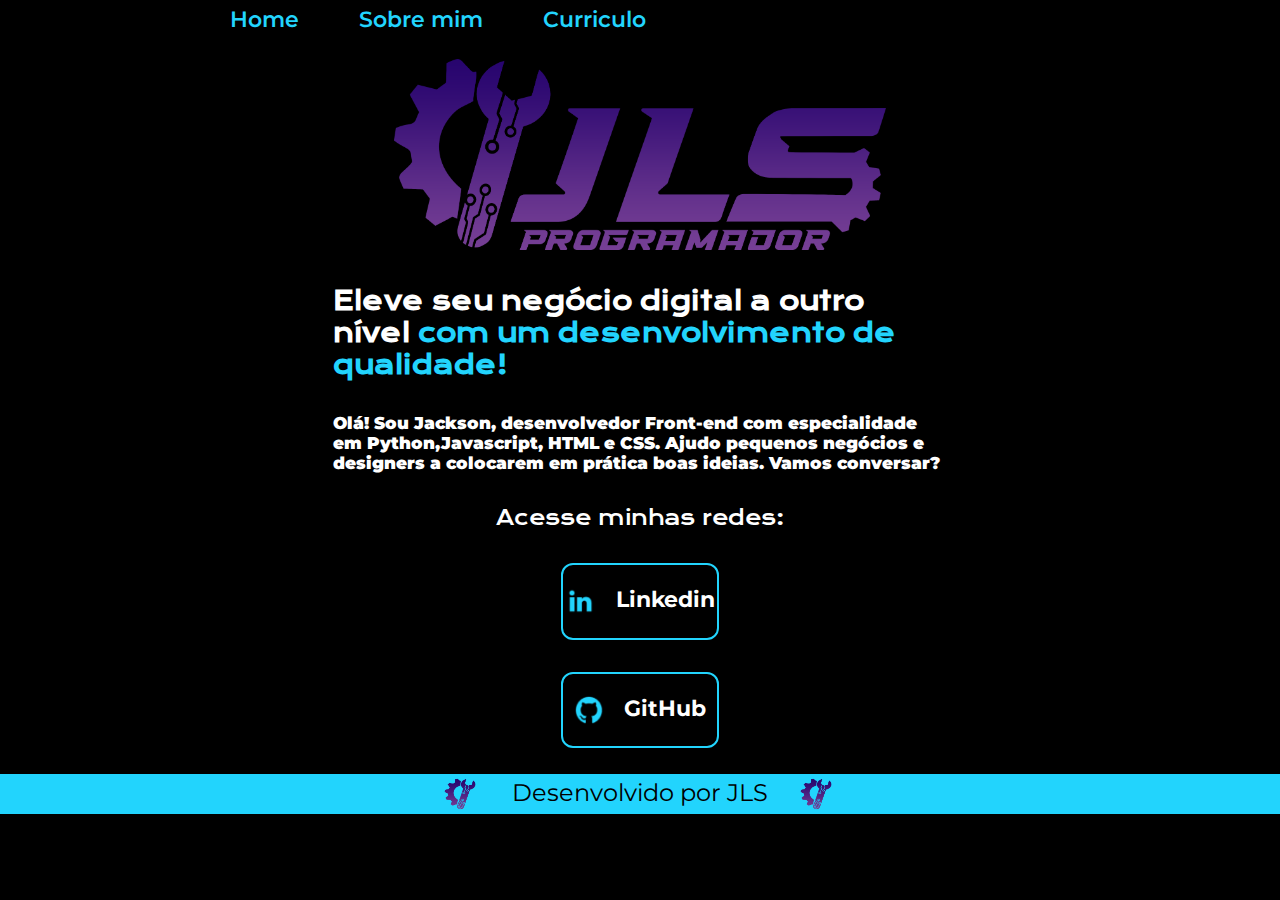
<file: index.html>
<!DOCTYPE html>
<html lang="pt-br">
<head>
    <meta charset="UTF-8"> 
    <meta http-equiv="X-UA-Compatible" content="IE=edge">
    <meta name="viewport" content="width=device-width, initial-scale=1.0">
    <title>Portifolio</title>
    <link rel="stylesheet" href="./estilos/estilo.css">
</head>
<body>
    <header class="cabecalho">
        <nav class="cabecalho__menu">
            <a class="cabecalho__menu__link" href="index.html">Home</a>
            <a class="cabecalho__menu__link" href="sobre.html">Sobre mim</a>
            <a class="cabecalho__menu__link" href="curriculo.html">Curriculo</a>
        </nav>
    </header>
    <main class="apresentacao">
        <section class="apresentacao__conteudo">
            <h1 class="apresentacao__conteudo__titulo">Eleve seu negócio digital a outro nível 
            <strong class="titulo-destaque">com um desenvolvimento de qualidade!
            </strong></h1>
            <p class="apresentacao__conteudo__texto">Olá! Sou Jackson, desenvolvedor 
            Front-end com especialidade em Python,Javascript, HTML e
            CSS. Ajudo pequenos negócios e designers a 
            colocarem em prática boas ideias. Vamos 
            conversar?</p>
            <div class="apresentacao__links">
                <h2 class="apresentacao__subtitulo">Acesse minhas redes:</h2>
                <a class="apresentacao__botao" href="https://www.linkedin.com/in/jackson-de-lima-silva-soares-45172a227/">
                    <img class="apresentacao__imagem" src="./assets/linkedin.png">
                    Linkedin
                </a>
                <a class="apresentacao__botao" href="https://github.com/DongoDudongo">
                    <img class="apresentacao__imagem2" src="./assets/github.png">
                    GitHub
                </a>
            </div>
        </section>
            <img id="jsllogo" src="./assets/jsllogocompleta.png" alt="Foto da logo">
    </main>
    <footer class="rodape">
        <img id="imagemrodape"  src="./assets/jsllogo.png">
        <p>Desenvolvido por JLS</p>
        <img id="imagemrodape"  src="./assets/jsllogo.png">
    </footer>
</body>
</html>
</file>
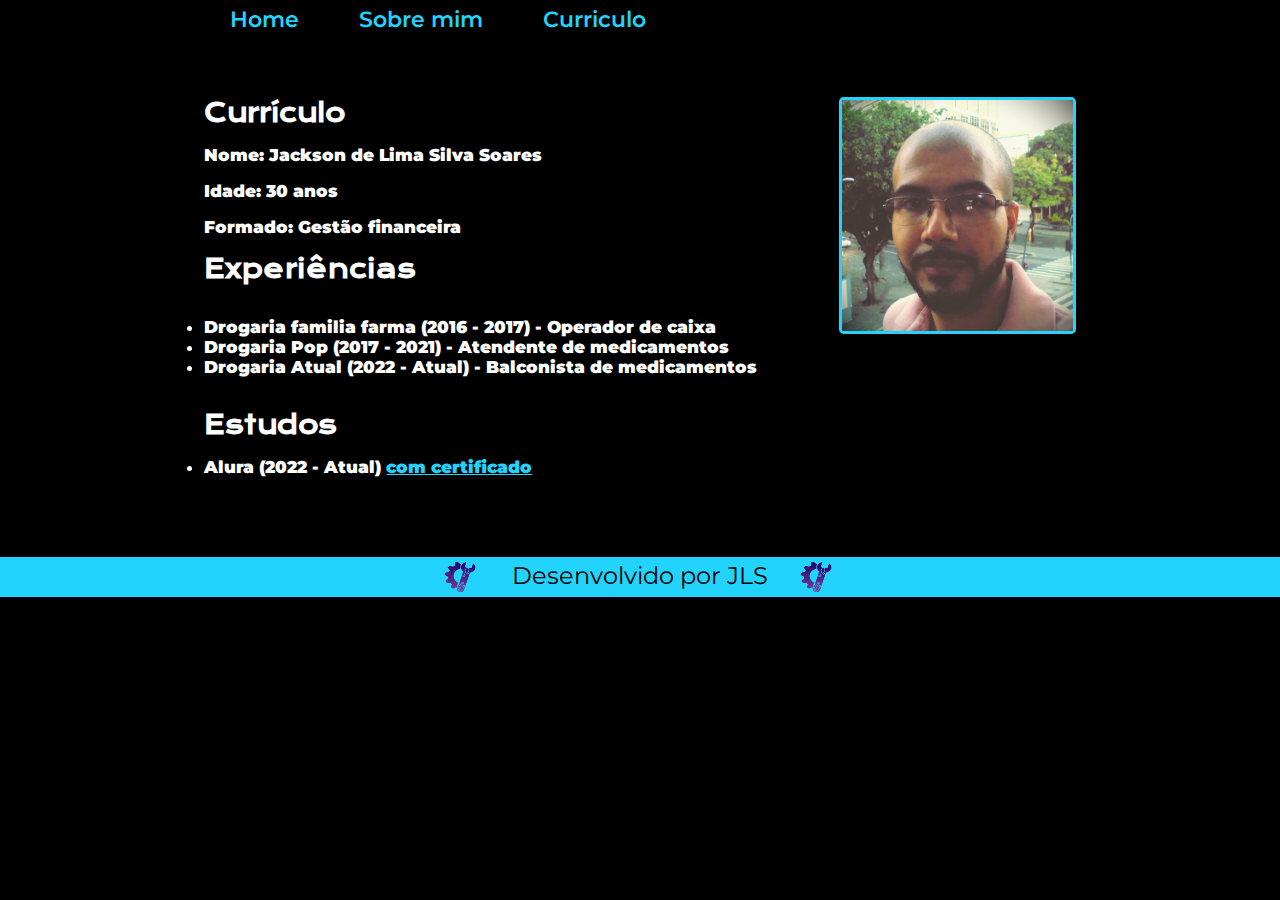
<file: curriculo.html>
<!DOCTYPE html>
<html lang="pt-br">
<head>
    <meta charset="UTF-8">
    <meta http-equiv="X-UA-Compatible" content="IE=edge">
    <meta name="viewport" content="width=device-width, initial-scale=1.0">
    <title>curriculo</title>
    <link rel="stylesheet" href="./estilos/estilo2.css">
</head>
<body>
    <header class="cabecalho">
        <nav class="cabecalho__menu">
            <a class="cabecalho__menu__link" href="index.html">Home</a>
            <a class="cabecalho__menu__link" href="sobre.html">Sobre mim</a>
            <a class="cabecalho__menu__link" href="curriculo.html">Curriculo</a>
        </nav>
    </header>

    <main class="apresentacao__aba">
        <section class="apresentacao__aba__conteudo">
            <h1 class="apresentacao__conteudo__titulo">Currículo</h1>
            <p class="apresentacao__conteudo__texto">Nome: Jackson de Lima Silva Soares</p>
            <p class="apresentacao__conteudo__texto">Idade: 30 anos</p>
            <p class="apresentacao__conteudo__texto">Formado: Gestão financeira</p>
            <h2 class="apresentacao__conteudo__titulo">Experiências</h2>
            <p class="apresentacao__conteudo__texto">
            <ul class="apresentacao__conteudo__texto">
                <li> Drogaria familia farma (2016 - 2017) - Operador de caixa </li>
                <li> Drogaria Pop (2017 - 2021) - Atendente de medicamentos </li>
                <li>Drogaria Atual (2022 - Atual) - Balconista de medicamentos</li>
            </ul>
            </p>
            <h2 class="apresentacao__conteudo__titulo">Estudos</h2>
            <ul class="apresentacao__conteudo__texto">
                <li>Alura (2022 - Atual) 
                <a id="link" href="https://cursos.alura.com.br/user/jackson-lssoares92/fullCertificate/f9f82d2e693f1ff3c9c60e10bb8e06a9">com certificado</a> </li>   
            </ul>
            </p>    
        </section>
        <img id="perfil" src="./assets/perfil.jpg" alt="Foto do Jackson">
    </main> 

    <footer class="rodape">
        <img id="imagemrodape"  src="./assets/jsllogo.png">
        <p>Desenvolvido por JLS</p>
        <img id="imagemrodape"  src="./assets/jsllogo.png">
    </footer>

</body>
</html>
</file>
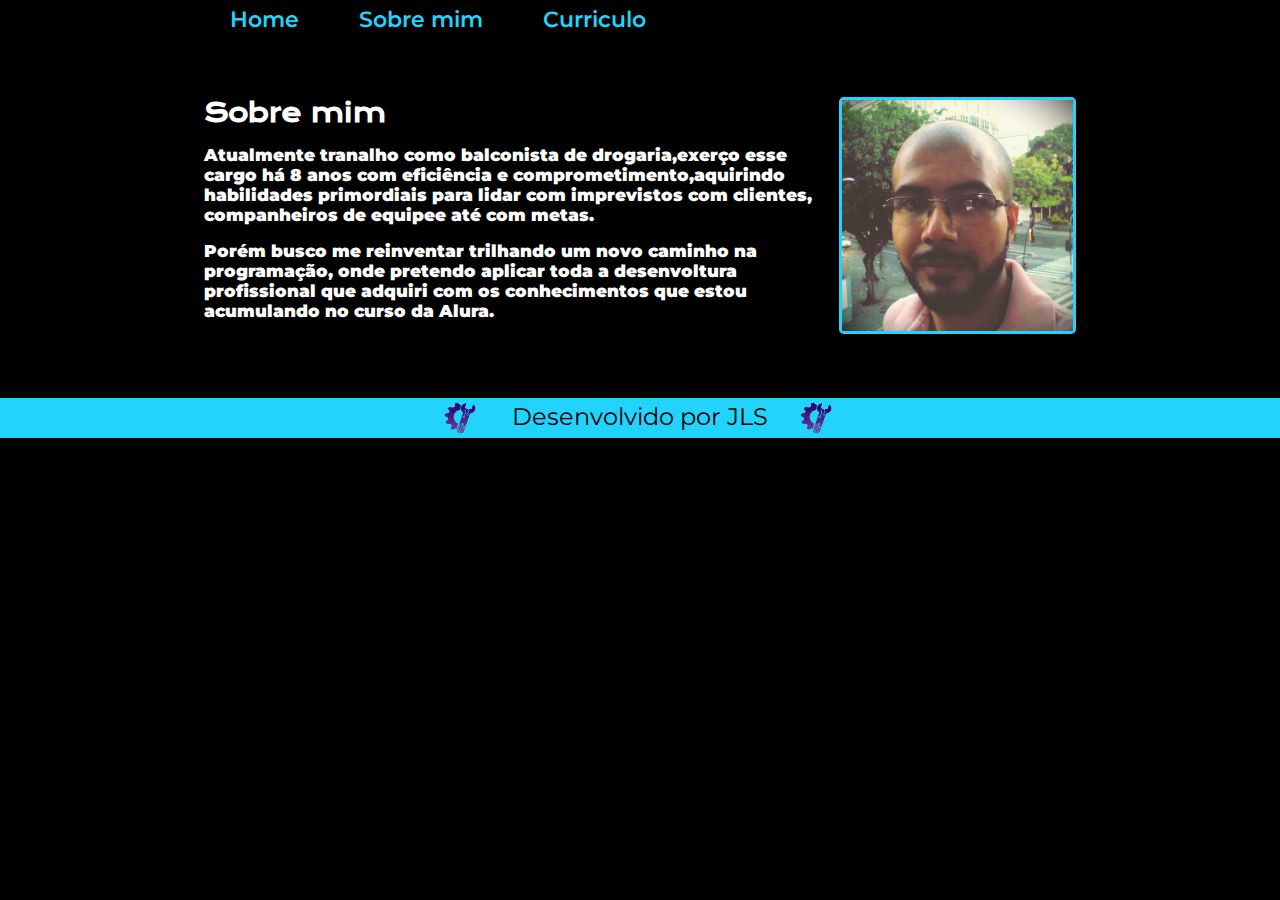
<file: sobre.html>
<!DOCTYPE html>
<html lang="pt-br">
<head>
    <meta charset="UTF-8">
    <meta http-equiv="X-UA-Compatible" content="IE=edge">
    <meta name="viewport" content="width=device-width, initial-scale=1.0">
    <title>sobre</title>
    <link rel="stylesheet" href="./estilos/estilo2.css">
</head>
<body>
    <header class="cabecalho">
        <nav class="cabecalho__menu">
            <a class="cabecalho__menu__link" href="index.html">Home</a>
            <a class="cabecalho__menu__link" href="sobre.html">Sobre mim</a>
            <a class="cabecalho__menu__link" href="curriculo.html">Curriculo</a>
        </nav>
    </header>
    <main class="apresentacao__aba">
        <section class="apresentacao__aba__conteudo">
            <h1 class="apresentacao__aba__titulo">Sobre mim</h1>
            <p class="apresentacao__aba__texto">Atualmente  tranalho como balconista de drogaria,exerço 
                esse cargo há 8 anos com eficiência e comprometimento,aquirindo habilidades primordiais
                para lidar com imprevistos com clientes, companheiros de equipee até com metas.</p>
            <p class="apresentacao__aba__texto">Porém busco me reinventar trilhando um novo caminho na programação,
                onde pretendo aplicar toda a desenvoltura profissional que adquiri com os conhecimentos 
                que estou acumulando no curso da Alura.</p>
        </section>
        <img class="apresentacao__imagem" id="perfil" src="./assets/perfil.jpg" alt="Foto de Jackson">
    </main>
    <footer class="rodape">
        <img id="imagemrodape"  src="./assets/jsllogo.png">
        <p>Desenvolvido por JLS</p>
        <img id="imagemrodape"  src="./assets/jsllogo.png">
    </footer>
</body>
</html>
</file>
<file: estilos/estilo.css>
@import url('https://fonts.googleapis.com/css2?family=Krona+One&family=Montserrat:wght@400;600&display=swap');

*{
    margin: 0;
    padding: 0;
}
body{
    height: 100vh;
    box-sizing: border-box;
    background-color: #000000;
    color: white;
    
}
.cabecalho{
    padding: 0.5% 0% 0% 18%
}

.cabecalho__menu{
    display: flex;
    gap: 60px

}

.cabecalho__menu__link{
    font-family: "montserrat",sans-serif;
    font-size: 22px;
    font-weight: 600;
    color: #22D4FD;
    text-decoration: none;
}

.titulo-destaque{
    color: #22D4FD;
    
}

.apresentacao {
    padding: 2%;
    display: flex;
    align-items: center;
    justify-content: space-between;
    flex-direction: column-reverse;
    gap: 35px;
}

#jsllogo{
    height: 55%;
    width: 40%;
    border-radius: 2%;
    
}

.apresentacao__conteudo{
    width: 50%;
    display: flex;
    flex-direction: column;
    gap: 32px;
}

.apresentacao__conteudo__titulo{
    font-size: 25px;
    font-family: 'Krona One', sans-serif;
    
}

.apresentacao__conteudo__texto{
    font-size: 17px;
    font-family: 'Montserrat', sans-serif;
    font-weight:900;
    
}

.apresentacao__links{
    display: flex;
    flex-direction: column;
    justify-content:space-between;
    align-items: center;
    gap: 32px;
    font-family: 'Krona One', sans-serif;
}

.apresentacao__subtitulo{
    font-family:'Krona One', sans-serif;
    font-weight: 400;
    font-size: 20px;
}

.apresentacao__botao{
    display: flex;
    justify-content: center;
    gap: 20px;
    font-family: 'Montserrat', sans-serif;
    border: 2px solid #22D4FD ;
    width: 25%;
    text-align: center;
    border-radius: 12px;
    font-size: 22px;
    padding: 21.5px 0;
    text-decoration: none;
    color: white;
    font-weight: bolder;
}

.apresentacao__botao:hover{
    background-color: #272727;
    padding: 3%;
}

.apresentacao__imagem {
    width: 20%;
    height: 10%;
}

.apresentacao__imagem2 {
    width: 20%;
    height: 10%;
}

.rodape{
    padding: 4px;
    color: black;
    background-color: #22D4FD;
    text-align: center;
    font-family: 'Montserrat', sans-serif;
    font-size: 24px;
    font-weight: 400;
    display: flex;
    justify-content: center;
    
}

#imagemrodape{
    height: 32px;
    width: 100px;
    
}



@media (max-width: 990px) {
    .cabecalho {
        padding: 10%;
    }

    .cabecalho__menu__link{
        font-size: 18px;
    }

    .cabecalho__menu {
        justify-content: center;
    }

    .apresentacao {
        flex-direction: column-reverse;
        padding: 5%;
    }

    .apresentacao__conteudo__titulo{
        font-size: 15px;
        font-family: 'Krona One', sans-serif;
        
    }
    
    .apresentacao__conteudo__texto{
        font-size: 12px;
        font-family: 'Montserrat', sans-serif;
        font-weight:900;
        
    }
    .apresentacao__conteudo {
        width: auto;
    }

    .apresentacao__subtitulo{
        font-size: 15px;
    }
    .apresentacao__botao{
        display: flex;
        justify-content: center;
        gap: 20px;
        font-family: 'Montserrat', sans-serif;
        border: 2px solid #22D4FD ;
        width: 35%;
        text-align: center;
        border-radius: 12px;
        font-size: 12px;
        padding: 1px 0;
        text-decoration: none;
        color: white;
        font-weight: bolder;
        
    }
    
    .apresentacao__botao:hover{
        background-color: #272727;
        padding: 2%;
    }
    
    .apresentacao__imagem {
        width: 25%;
        height: 10%%;
    }
    
    .apresentacao__imagem2 {
        width: 25%;
        height: 10%;
    }

    #jsllogo{
        height: 75%;
        width: 80%;
        border-radius: 2%;
        
    }

    .rodape{
        padding: 2px;
        color: black;
        background-color: #22D4FD;
        text-align: center;
        font-family: 'Montserrat', sans-serif;
        font-size: 18px;
        font-weight: 400;
        display: flex;
        justify-content: center;
        
    }
}
</file>
<file: estilos/estilo2.css>
@import url('https://fonts.googleapis.com/css2?family=Krona+One&family=Montserrat:wght@400;600&display=swap');

*{
    margin: 0;
    padding: 0;
}
body{
    height: 100vh;
    box-sizing: border-box;
    background-color: #000000;
    color: white;  
}

.cabecalho{
    padding: 0.5% 0% 0% 18%
}

.cabecalho__menu{
    display: flex;
    gap: 60px

}

.cabecalho__menu__link{
    font-family: "montserrat",sans-serif;
    font-size: 22px;
    font-weight: 600;
    color: #22D4FD;
    text-decoration: none;
}

.apresentacao__aba{
    padding: 5%;
    display:flex;
    justify-content: center;
    gap: 20px ;
    
}

.apresentacao__aba__conteudo{
    width: 615px;
    display: flex;
    flex-direction: column;
    align-content: center;
    gap: 16px;
}

.apresentacao__aba__titulo{
    font-size: 25px;
    font-family: 'Krona One', sans-serif;
}

.apresentacao__aba__texto{
    font-size: 17px;
    font-family: 'Montserrat', sans-serif;
    font-weight:900;
}

#perfil{
   
    height: 50%;
    width: 20%;
    border-radius: 2%;
    border: #22D4FD solid;

}

.apresentacao__conteudo__titulo{
    font-size: 25px;
    font-family: 'Krona One', sans-serif;
    gap: 10px;
}

.apresentacao__conteudo__texto{
    text-decoration: none;
    font-size: 17px;
    font-family: 'Montserrat', sans-serif;
    font-weight:900;
    
    
}
#link{
    color: #22D4FD;
}

.rodape{
    padding: 4px;
    color: black;
    background-color: #22D4FD;
    text-align: center;
    font-family: 'Montserrat', sans-serif;
    font-size: 24px;
    font-weight: 400;
    display: flex;
    justify-content: center;
   
   
}

#imagemrodape{
    height: 32px;
    width: 100px;
    
}


.apresentacao__imagem {
    width: 50%;
}

@media (max-width: 990px) {
    .cabecalho {
        padding: 10%;
    }

    .cabecalho__menu__link{
        font-size: 18px;
    }

    .cabecalho__menu {
        justify-content: center;
    }

    .apresentacao__aba {
        flex-direction: column-reverse;
        align-items: center;
        padding: 5%;
    }
    
    .apresentacao__aba__conteudo {
        width: auto;
    }

    .apresentacao__aba__titulo{
        font-size: 15px;
    }

    .apresentacao__aba__texto{
        font-size: 12px;
    }

    #perfil{
        width: 75%;
        height: 80%;
    }

    .apresentacao__conteudo__titulo{
        font-size: 18px;
    }

    .apresentacao__conteudo__texto{
        font-size: 12px;
    }

    .rodape{
        padding: 2px;
        color: black;
        background-color: #22D4FD;
        text-align: center;
        font-family: 'Montserrat', sans-serif;
        font-size: 18px;
        font-weight: 400;
        display: flex;
        justify-content: center;
        
    }
}
</file>
